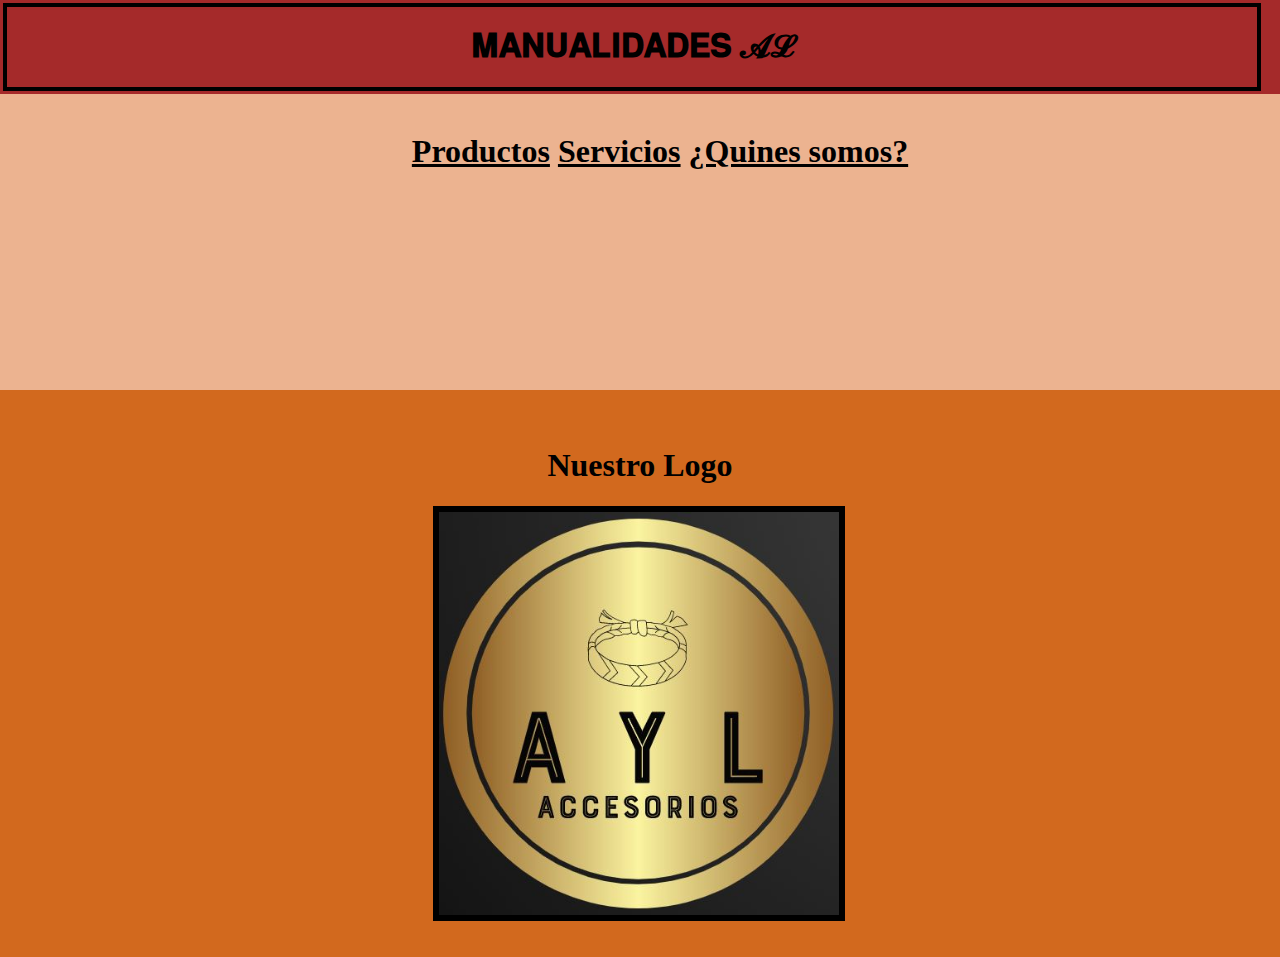
<file: Laura/inicio/index.html>
<HTML>
<HEAD>
	<meta name="description" content="a y l manillas"/>
	<meta name="description" content="a y l accesorios"/>
	<meta name="description" content="andres loca"/>
	<meta name="author" content="andres"/>
	<meta name="author" content="laura"/>
	<meta name="keywords" content="manillas, macrame,AL, A Y L,nudo plano"/>
	<meta name="keywords" content="MANUALIDADES manillas de colores a y l,collares,denarios"/>

<style> 
 a:link{color:#000;}
 a:visited{color:black;}
 a:hover {color:azure;}
 a:active {color:red;}
 #n{ background-color: #ECB390; margin:0px; padding:0px ; }
</style>

<style> 
.ANDRES{justify-content: center ;display: flex; background-color:chocolate;}
.img-3 { border: 6px #000 solid; margin-right: 2px;}

</style>

<TITLE>inicio</TITLE>
</HEAD>
<BODY id="n"> 
<section>



<style>
	.ta{background-color: brown;}
.navbar { border:ridge #000; background-color:#ECB390;}
.margen{ height: 80px; width: 1250px; border: solid 4px black; }
#position{position: relative ; }
</style>
<section class="ta">
<table>
  <TR>
	<TD> 
	 <div class="margen" id="position">
		<h1><CENTER> 𝐌𝐀𝐍𝐔𝐀𝐋𝐈𝐃𝐀𝐃𝐄𝐒  𝓐𝓛 </CENTER></h1>
	 </div>
	</TD>
  </TR>
</table>
</section>
<br>

<style>
	a:link{color:#000;}
	a:visited{color:black;}
	a:hover {color:yellow;}
	a:active {color:red;}
   </style>
<span>
	<nav > 
		<ul>
			<h1><center>
			

					<a href="https://productos-productos.netlify.app"TARGET="_BLANK">Productos</a>

			<a href="servicios-servicios.netlify.app"TARGET="_BLANK">Servicios</a>

			<a href="https://quienes-quienes.netlify.app" target="_blank">¿Quines somos?</a>

			</ul></center>
		</h1>
	</nav>
<br> 
<br>
<br><br><br><br><br><br><br><br><br>



<div class="ANDRES">  

	<CENTER>
<br><br>
		<h1>Nuestro Logo</h1>
		<IMG class="img-3" SRC="logo1.jpg" WIDTH=400 HEDTH=200>
	 <br><br><br>
	</center>

</div>












<HTML>
</file>
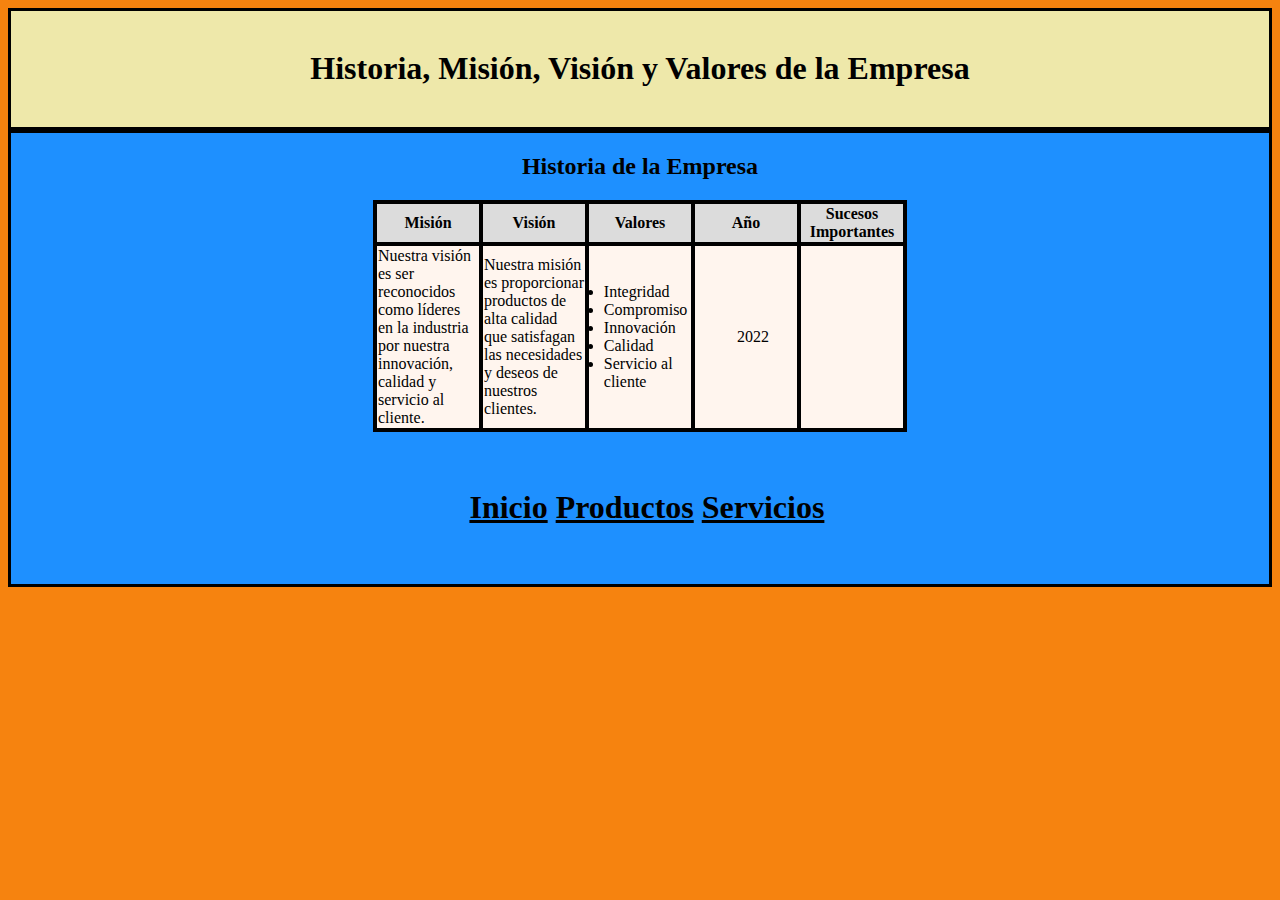
<file: Laura/quienes somos/index.html>
<!DOCTYPE html>
<html lang="en">
<head>
   <title>¿Quienes somos?</title>





</head>
<body bgcolor="#F6830F">
    
    <style>
       
        table{ border-collapse: collapse ; }
        th{background-color:  gainsboro ;}
        th,td{border:solid 4px black ;}
        td{ right: 120px; width: 100px; background-color: seashell;}
        ul{padding-left: 13.8px;}
        #color{ background-color: dodgerblue;border: solid black;}
        #aaa{background-color: palegoldenrod; border: solid black;}
    </style>
    
<section id="aaa">
    <center>
    <br>
	<h1>Historia, Misión, Visión y Valores de la Empresa</h1>
    <br>
    </center>
</section>
<section id="color">
<center>
	<h2>Historia de la Empresa</h2>

	<table>
		<tr>
            <th>Misión</th>
            <th>Visión</th>
            <th>Valores</th>
			<th>Año</th>
			<th>Sucesos Importantes</th>
		</tr>
        <tr>
			<td> Nuestra visión es ser reconocidos como líderes en la industria por nuestra innovación, calidad y servicio al cliente.</td>
			<td>Nuestra misión es proporcionar productos de alta calidad que satisfagan las necesidades y deseos de nuestros clientes.</td>
<td><ul>
    <li>Integridad</li>

	<li>Compromiso</li>

	<li>Innovación</li>

	<li>Calidad</li>
    
	<li>Servicio al cliente</li></ul>
</td>

<td> <center><ul> 2022 </ul> </center></td>

<td> </td>

</tr>
</table>
</center>
<br><br>
<span>
	<nav class="brr"> 
		<ul>
			<h1><center>
			<a href="https://inicio-inicio.netlify.app"TARGET="_BLANK">Inicio</a>

					<a href="https://productos-productos.netlify.app"TARGET="_BLANK">Productos</a>

			<a href="servicios-servicios.netlify.app"TARGET="_BLANK">Servicios</a>

			</ul></center>
		</h1>
	</nav>
</span>
<br><br>
</section>
<style>
    a:link{color:#000;}
    a:visited{color:black;}
    a:hover {color:yellow;}
    a:active {color:red;}
   </style>

</body>
</html>
</file>
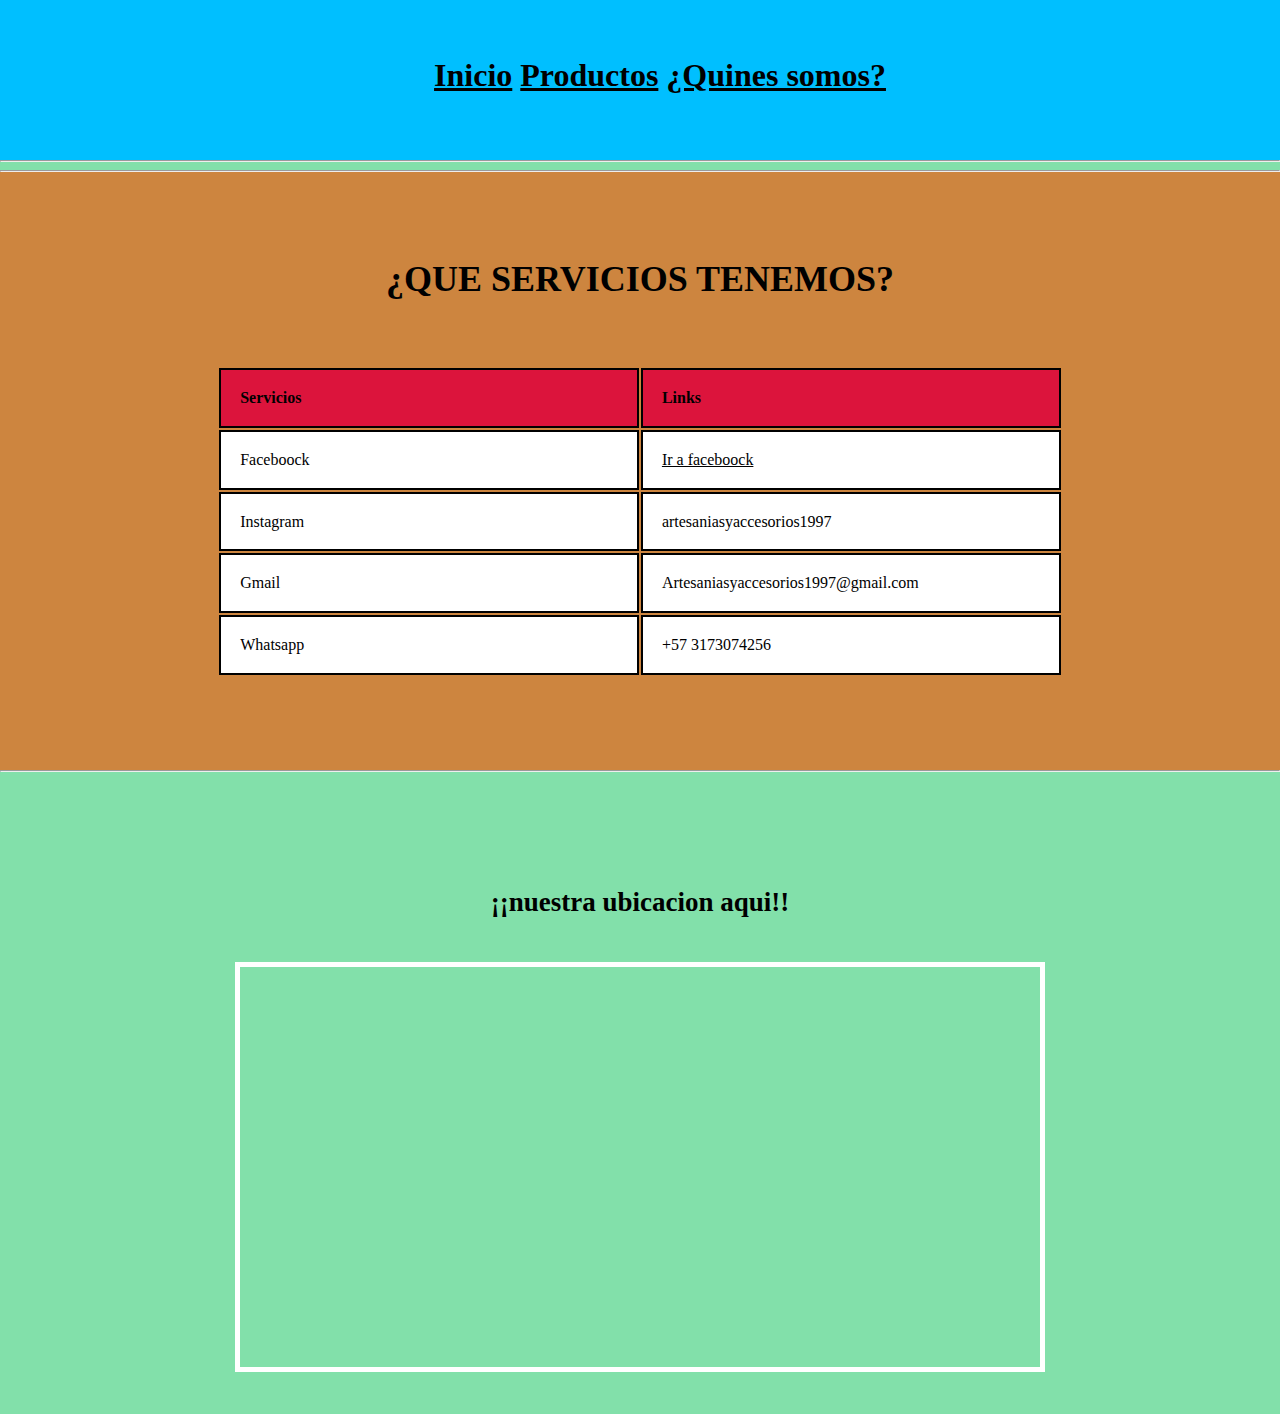
<file: Laura/servicios/index.html>
<HTML>
<HEAD>
<meta name="description" content="a y l manillas"/>
<meta name="description" content="a y l accesorios"/>
<meta name="description" content="andres loca"/>
<meta name="author" content="andres"/>
<meta name="author" content="laura"/>
<meta name="keywords" content="manillas, macrame,AL, A Y L,nudo plano"/>
<meta name="keywords" content="MANUALIDADES manillas de colores a y l,collares,denarios"/>

<TITLE>servicios</TITLE>

</HEAD>


<BODY BGCOLOR="#82E0AA" id="m" >
<section id="b">

<br><br>
<span>
	<nav class="brr"> 
		<ul>
			<h1><center>
			<a href="https://inicio-inicio.netlify.app"TARGET="_BLANK">Inicio</a>

					<a href="https://productos-productos.netlify.app"TARGET="_BLANK">Productos</a>

			<a href="https://quienes-quienes.netlify.app" target="_blank">¿Quines somos?</a>

			</ul></center>
		</h1>
	</nav>
</span>



	<style>.servi{ font-family:'Segoe UI', Tahoma, Geneva, Verdana, sans-serif; } </style>

<div class="servi">

                           </FONT>
</div>

<style>
	#b{background-color: deepskyblue;}
	#m{padding: 0px; margin:0px ; }
Table{ border-collapse: initial; }
th, td{ border: solid 2px black ;padding: 5mm; width: 10cm;}
th{background-color:crimson;color: black; text-align: left;}
tr{background-color: white;}
td:hover{ background-color: grey; cursor: pointer;}
#vv{background-color: peru;}
</style><BR><BR>
<hr>
</section>


<section id="vv">
	<hr><br><br><br>
	<FONT FACE="VERDANA" SIZE=4 COLOR="BLACK"><H1><CENTER>¿QUE SERVICIOS TENEMOS?</CENTER></H1>
		<br><br>
<center>
	<table>
		<tr>
			<th>Servicios</th>
			<th>Links</th>
		</tr>
		<tr>
		    <td>Faceboock</td>
			<td> <a href="https://www.facebook.com/profile.php?id=100090865910077" target="_blank">Ir a faceboock</a> </td>
		</tr>
		<tr>
			<td>Instagram</td>
			<td> artesaniasyaccesorios1997</td>
		</tr>
		<tr>
			<td>Gmail</td>
			<td>Artesaniasyaccesorios1997@gmail.com </td>
		</tr>
		<tr>
			<td>Whatsapp</td>
			<td>+57 3173074256</td>
		</tr> 
	</table>
	<br><br><br><br><hr>
</center>
	</section>
<BR><BR>



	<style>
		.google{ border:solid white 5px; right: 50px; width:800; height:400;}
	</style>

	<br><br>

<center>
	<h2>¡¡nuestra ubicacion aqui!!</h2>
	<br>
<div class="google">
	<iframe src="https://www.google.com/maps/embed?pb=!1m18!1m12!1m3!1d167.17689461087852!2d-75.54355249108492!3d6.293721185560376!2m3!1f0!2f0!3f0!3m2!1i1024!2i768!4f13.1!3m3!1m2!1s0x8e442fdb2a3b33a3%3A0xad6891e4e9180e04!2sParque%20Skate%20de%20Santo%20Domingo!5e1!3m2!1ses!2sco!4v1678692859143!5m2!1ses!2sco" width="800" height="400" style="border: 0px;" allowfullscreen="" loading="lazy" referrerpolicy="no-referrer-when-downgrade"></iframe>
</div>
</center>

<br><br>
<style>
 a:link{color:#000;}
 a:visited{color:black;}
 a:hover {color:yellow;}
 a:active {color:red;}
</style>












<HTML>
</file>
